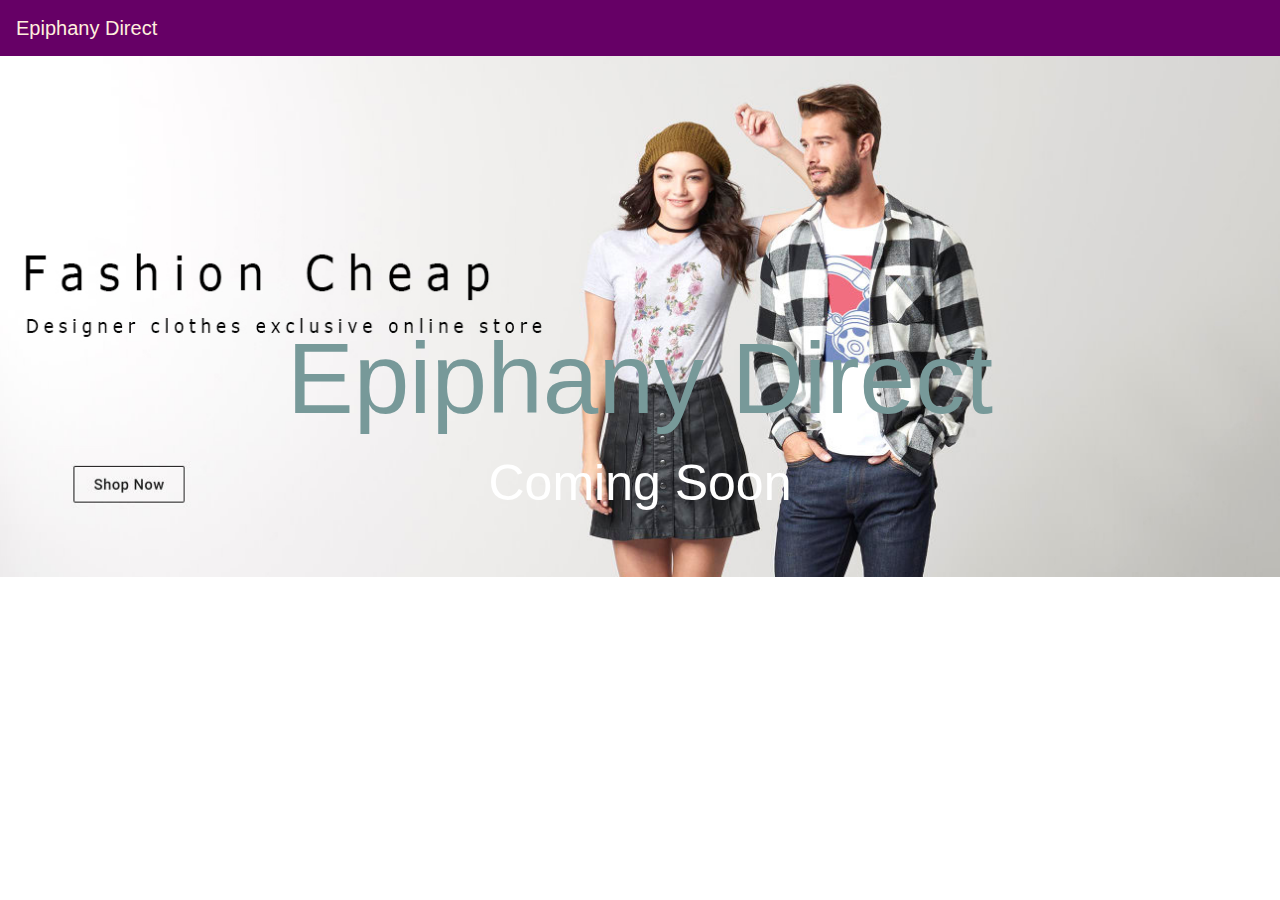
<file: pi.html>
<html>
<head>
<meta charset="utf-8">
<title>Epiphany Direct</title>
<script src="https://code.jquery.com/jquery-1.10.2.js"></script>
<script src="https://ajax.googleapis.com/ajax/libs/jquery/3.3.1/jquery.min.js"></script>
  <link rel="stylesheet" href="https://maxcdn.bootstrapcdn.com/bootstrap/4.0.0/css/bootstrap.min.css">
  <script src="https://ajax.googleapis.com/ajax/libs/jquery/3.3.1/jquery.min.js"></script>
  <script src="https://cdnjs.cloudflare.com/ajax/libs/popper.js/1.12.9/umd/popper.min.js"></script>
  <script src="https://maxcdn.bootstrapcdn.com/bootstrap/4.0.0/js/bootstrap.min.js"></script>
</head>
<script>
h2{
color:#999;
}
p{
color:#777;
}
</script>
<body>
<nav class="navbar navbar-expand-sm navbar-dark" style="background-color:#660066">
 
  <a class="navbar-brand" href="#" style="color:#fed" size="50px">Epiphany Direct</a>
 
</nav>
<div class="carousel slide" data-ride="carousel">
  <div class="carousel-inner">
    <div class="carousel-item active">
      <img class="d-block w-100" src="8.jpg" alt="First slide">
	  <div class="carousel-caption d-none d-md-block">
	   <h1 style="font-size:100px; color:#799;">Epiphany Direct</h2>
	  <p style="font-size:50px;">Coming Soon</p>
	</form>
</div>
	  </div>
    <div class="carousel-item">
      <img class="d-block w-100" src="7.jpg" alt="Second slide">
	  <div class="carousel-caption d-none d-md-block">
	  <h2 style="font-size:100px; color:#799;">Epiphany Direct</h2>
	  <p style="font-size:50px;">Coming Soon</p>
	 
	</form>
</div>
    </div>
    <div class="carousel-item">
      <img class="d-block w-100" src="5.jpg" alt="Third slide">
	  <div class="carousel-caption d-none d-md-block">
	   <h2 style="font-size:100px; color:#799;">Epiphany Direct</h2>
	  <p style="font-size:50px;">Coming Soon</p>
	 
	</form>
</div>
    </div>
	
  </div>
</div>
</body>
</html>
</file>
